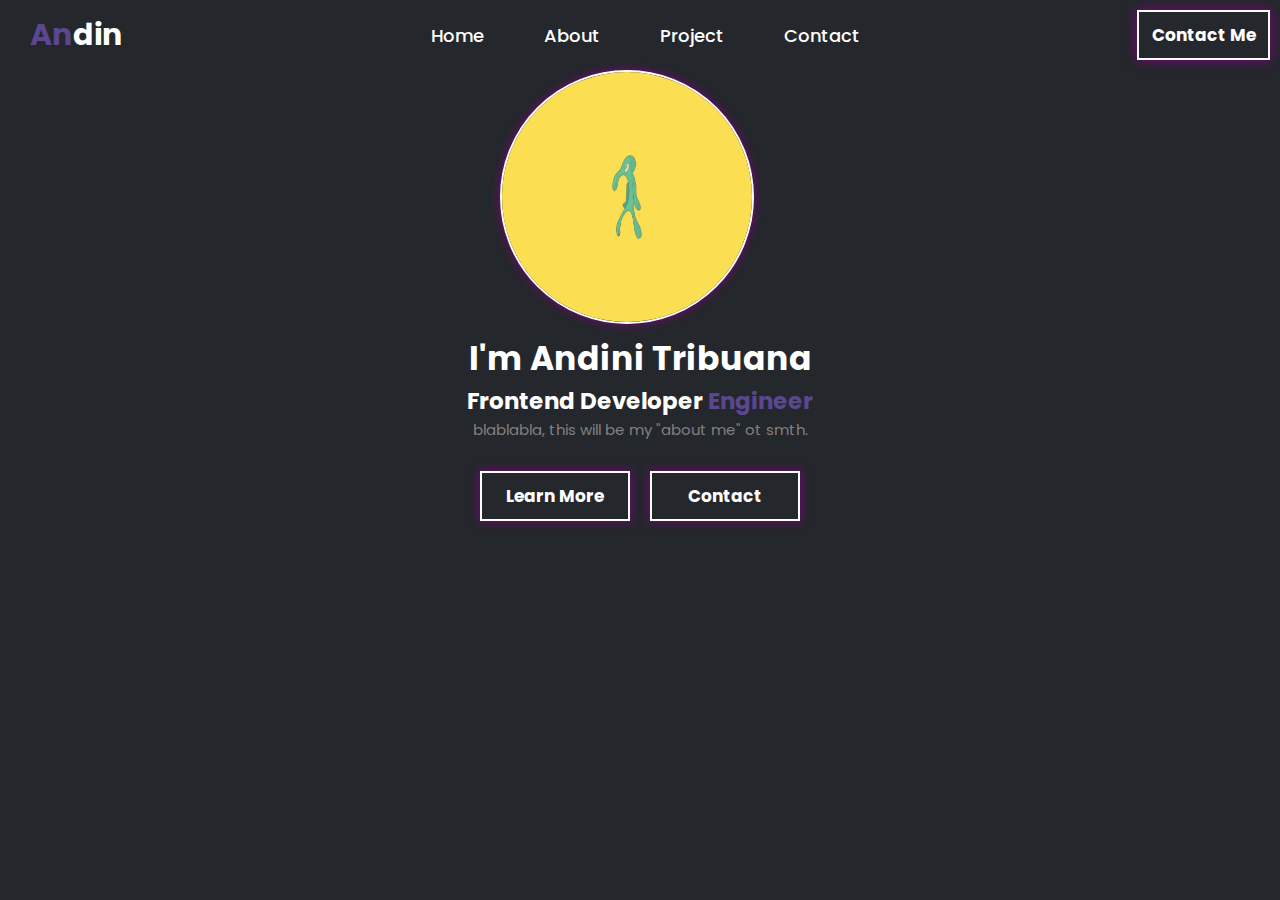
<file: port.html>
<!DOCTYPE html>
<html lang="en">
<head>
    <meta charset="UTF-8">
    <meta name="viewport" content="width=device-width, initial-scale=1.0">
    <title>My Portofolio</title>
    <link rel="stylesheet" href="style.css">
</head>
<body>
    <header>
        <div class="logo"><h2><span>An</span>din</h2></div>
        <div class="navbar">
            <ul>
                <li><a href="#">Home</a></li>
                <li><a href="#">About</a></li>
                <li><a href="#">Project</a></li>
                <li><a href="#">Contact</a></li>
            </ul>
        </div>
        <button class="H-btn">Contact Me</button>
    </header>
    <!-- homepage -->
     <div class="home">
        <div class="image">
            <img src="squid.jpg" alt=""/>
        </div>
        <h1>I'm Andini Tribuana</h1>
        <h2>Frontend Developer <span>Engineer</span></h2>
        <p>blablabla, this will be my "about me" ot smth.</p>
        <br>
        <div class="button">
            <button class="bttn">Learn More</button>
            <button class="bttn">Contact</button>
        </div>
     </div>
</body>
</html>
</file>
<file: style.css>
@import url('https://fonts.googleapis.com/css2?family=Poppins:ital,wght@0,100;0,200;0,300;0,400;0,500;0,600;0,700;0,800;0,900;1,100;1,200;1,300;1,400;1,500;1,600;1,700;1,800;1,900&display=swap');

* {
    padding: 0;
    margin: 0;
    box-sizing: border-box;
    list-style: none;
    text-decoration: none;
    font-family: 'Poppins', sans-serif;
}

body {
    background-color: rgba(36, 39, 44, 1);
}

header {
    display: flex;
    align-items: center;
    justify-content: space-between;
    padding: 10px 10px;
}

header h2 {
    color: #fff;
    font-size: 30px;
    font-weight: bold;
    margin-left: 20px;
}

header h2 span {
    color: #5a4790;
}

header ul {
    display: flex;
    align-items: center;
    gap: 60px;
}

header .navbar {
    margin-left: 100px;
}

header ul li a {
    color: #fff;
    font-size: 18px;
    font-weight: 500;
    cursor: pointer;
    transition: 4s;
}

header ul li a:hover {
    text-decoration: underline;
    color: #5a4790;
    filter: drop-shadow(0   0   10px    white);
}

header button {
    margin-left: 70px;
}

header .H-btn {
    width: 133px;
    padding: 10px;
    border: 2px solid white;
    outline: none;
    box-shadow: 0 0 12px purple;
    background-color: transparent;
    color: #fff;
    cursor: pointer;
    font-size: 17px;
    font-weight: bold;
    transition: 1s;
}

.H-btn:hover {
    scale: 1.1;
    filter: drop-shadow(0 0 10px rgb(81, 11, 180));
}

/* home page style */

.home {
    text-align: center;
}

.home .image {
    width: 254px;
    height: 254px;
    border-radius: 50%;
    border: 2px solid white;
    box-shadow: 0 0 10px purple;
    text-align: center;
    margin-left: 500px;
    margin-bottom: 10px;
}

.home .image img {
    border-radius: 50%;
    display: flex;
    align-items: center;
    justify-content: center;
    width: 250px;
    height: 250px;
    text-align: center;
    margin-bottom: 10px;
}

.home h3 {
    font-size: 17px;
    font-weight: bold;
    margin: 5px;
    color: gray;
}

.home h1 {
    color: #fff;
    font-size: 33px;
    font-weight: bold;
}

.home h2 {
    color: #fff;
    font-size: 23px;
    font-weight: bold;
}

.home h2 span{
    color: #5a4790;
    font-size: 23px;
    font-weight: bold;
}

.home p {
    width: 60%;
    color: gray;
    font-size: 15px;
    margin: auto;
}

.home .button {
    margin: 5px;
    display: flex;
    gap: 20px;
    align-items: center;
    justify-content: center;
}

.home .button .bttn {
    width: 150px;
    padding: 10px;
    border: 2px solid white;
    outline: none;
    box-shadow: 0 0 10px purple;
    background-color: transparent;
    color: #fff;
    font-size: 17px;
    font-weight: bold;
    transition: 1s;
}

.bttn:hover {
    scale: 1.1;
    border-radius: 20px;
    box-shadow: 0 22px 30px white;
}
</file>
